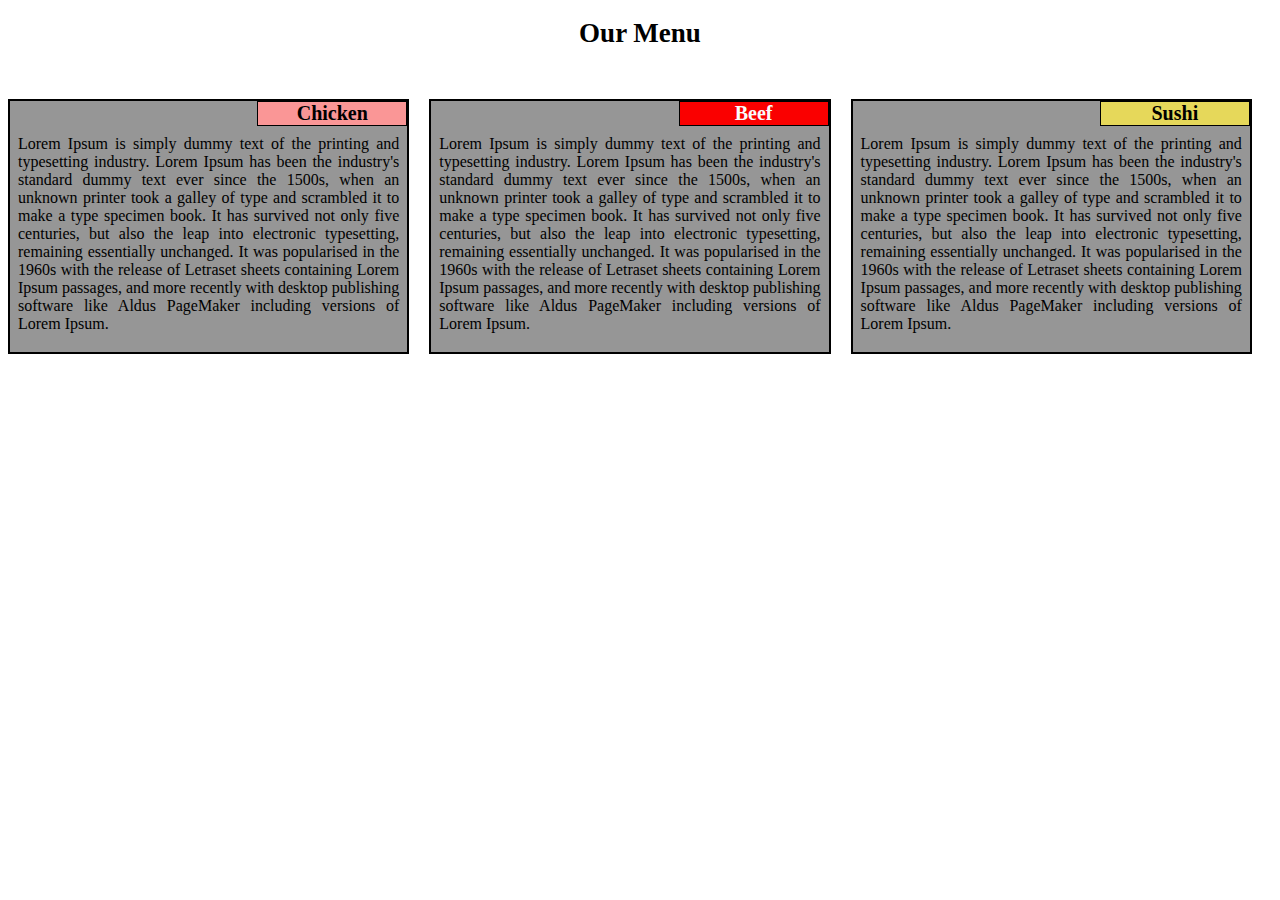
<file: module2-solution/index.html>
<!doctype html>
<html>
<head>
<meta charset="utf-8">
<!-- VIEW PORT SCALING META -->
<meta name='viewport' content='width=device-width, initial-scale=1'>

<!-- CSS File link placed in CSS Folder -->
<link rel="stylesheet" href="css/style.css">

<title>MODULE 2 SOLUTION</title>
</head>

<body>
<h1>Our Menu</h1>
<div class='row'>
	<div class='col-lg-4 col-md-6 sx-12'>
		<div class='section'>
			<span id='box1'>Chicken</span>
				<p>Lorem Ipsum is simply dummy text of the printing and typesetting industry. Lorem Ipsum has been the industry's standard dummy text ever since the 1500s, when an unknown printer took a galley of type and scrambled it to make a type specimen book. It has survived not only five centuries, but also the leap into electronic typesetting, remaining essentially unchanged. It was popularised in the 1960s with the release of Letraset sheets containing Lorem Ipsum passages, and more recently with desktop publishing software like Aldus PageMaker including versions of Lorem Ipsum.</p>
		</div>
	</div>
	<div class='col-lg-4 col-md-6 sx-12'>
		<div class='section'>
			<span id='box2'>Beef</span>
				<p>Lorem Ipsum is simply dummy text of the printing and typesetting industry. Lorem Ipsum has been the industry's standard dummy text ever since the 1500s, when an unknown printer took a galley of type and scrambled it to make a type specimen book. It has survived not only five centuries, but also the leap into electronic typesetting, remaining essentially unchanged. It was popularised in the 1960s with the release of Letraset sheets containing Lorem Ipsum passages, and more recently with desktop publishing software like Aldus PageMaker including versions of Lorem Ipsum.</p>
		</div>
	</div>
	<div class='col-lg-4 col-md-12 sx-12'>
		<div class='section'>
			<span id='box3'>Sushi</span>
				<p>Lorem Ipsum is simply dummy text of the printing and typesetting industry. Lorem Ipsum has been the industry's standard dummy text ever since the 1500s, when an unknown printer took a galley of type and scrambled it to make a type specimen book. It has survived not only five centuries, but also the leap into electronic typesetting, remaining essentially unchanged. It was popularised in the 1960s with the release of Letraset sheets containing Lorem Ipsum passages, and more recently with desktop publishing software like Aldus PageMaker including versions of Lorem Ipsum.</p>
		</div>
	</div>
</div>
</body>
</html>
</file>
<file: module2-solution/css/style.css>
* {
  box-sizing: border-box;
}

h1 {
	font-size: 27px;
	font-family: Georgia serif;
	text-align: center;
	color: rgb(0, 0, 0);
	margin-bottom: 30px;
}

p {
	padding: 15px 5px 0px 5px;
	font-family: Georgia sans-serif;
	font-size: 16px;
	position: relative;
}

.section { 
	background-color: rgb(150, 150, 150);
   	border: 2px solid black;
   	margin-top: 20px; 
   	margin-right: 20px; 
   	padding: 3px;
   	text-align: justify;
   	position: relative;
 }

span {
	font-size: 20px;
	width: 150px;
	border: 1px solid black;
	font-weight: bold;
	text-align: center;
	float: right; top :0; right: 0; margin: 0;
	position: absolute;
}
#box1 {
	background-color: rgb(250, 150, 150);
	color: rgb(0, 0, 0);
}
#box2 {
	background-color: rgb(250, 0, 0);
	color: rgb(250, 250, 250);
}
#box3 {
	background-color: rgb(230, 216, 90);
	color: rgb(0, 0, 0);
}
}

.row {
	width: 100%;
}

/* Layout: In the desktop view (992px and above) */

@media (min-width: 992px) {
 
  .col-lg-4 {
    width: 33.33%;
    float: left;
	}
}

/* Layout: In the tablet view (between 768px and 991px) */
@media (min-width: 768px) and (max-width: 991px) {
 
  .col-md-6 {
    width: 50%;
    float: left;
  }
  .col-md-12 {
    width: 100%;
    float: left;
  }
}
/* Layout: In the mobile view (equal to or less than 767px) */
@media (max-width: 767px)  {
  
  .col-sx-12 {
  	float: left;
    width: 100%;
  }
}
</file>
